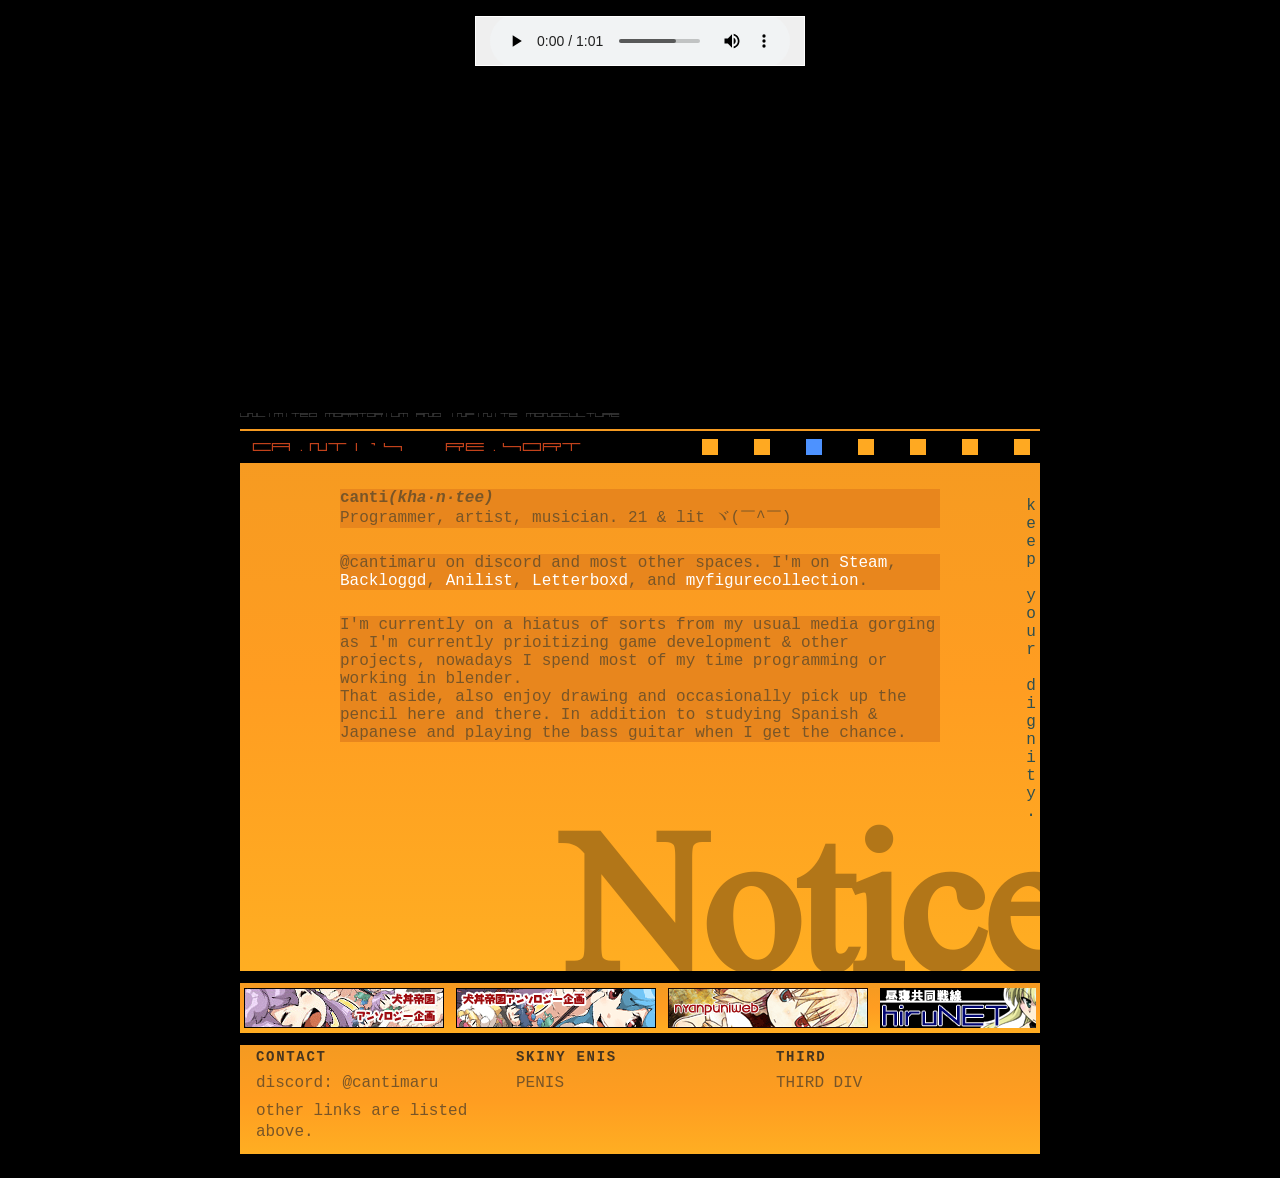
<file: canti.nekoweb.org/index.html>
<!doctype html>
<html lang="en">

<head>
	<meta charset="UTF-8" />
	<meta name="viewport" content="width=device-width, initial-scale=1.0" />
	<title> &lt;&lt; CA.NTI'S RE.SORT &gt;&gt;</title>
	<link href="styles.css" rel="stylesheet" />
	<link rel="icon" type="image/x-icon" href="img/favicon.ico" />
</head>

<body class="bg">
	<div class="page-shell">
		<header id="topbanner" class="page-header">
			<audio id="music" controls src="mus/awesomeextendedmixbyyourstruly.mp3" loop></audio>
		</header>

		<main class="frame page-content">
			<div class="banner">
				<span style="color: #4b4b4b; font-family: 'SINKERFONT'; font-size: 8px;">
					Unlimited Moratorium and Infinite Monoculture
				</span>
			</div>
			<div class="banner" id="fakebanner">
				<span class="banner-copy" style="font-size: 18px; transform: translateY(-5px);">ca.nti's &emsp13; re.sort</span>
				<div class="container" aria-hidden="true">
					<div class="osquare3"></div>
					<div class="osquare3"></div>
					<div class="bsquare2"></div>
					<div class="osquare3"></div>
					<div class="osquare3"></div>
					<div class="osquare3"></div>
					<div class="osquare3"></div>
				</div>
			</div>

			<div class="orange">
				<p>
					<strong>canti<i>(kha·n·tee)</i></strong><br>
					Programmer, artist, musician. 21 & lit ヾ(￣^￣)ゞ
				</p>
			</div>

			<div class="orange">
				<p>
					@cantimaru on discord and most other spaces. I'm on
					<a href="https://steamcommunity.com/id/cantimaru/">Steam</a>,
					<a href="https://backloggd.com/u/canti/">Backloggd</a>,
					<a href="https://anilist.co/user/cantimaru/">Anilist</a>,
					<a href="https://letterboxd.com/cantimaru/">Letterboxd</a>, and
					<a href="https://myfigurecollection.net/profile/strawhatcanti">myfigurecollection</a>.
				</p>
			</div>

			<div class="orange">
				<p>
					I'm currently on a hiatus of sorts from my usual media gorging as I'm currently prioitizing game development & other projects,
					nowadays I spend most of my time programming or working in blender.<br>
					That aside, also enjoy drawing and occasionally pick up the pencil here and there. In addition to studying Spanish & Japanese and playing the bass guitar when I get the chance.
				</p>
			</div>

			<div class="orange">
				<div>
				</div>
			</div>

			<div class="orange" id="short">
				<p>
					
				</p>
			</div>
			<div class="notice" style="font-family: TNR; letter-spacing: -.025em; font-size: 200px; font-weight: 100; transform: translate(-25px,10px)" id="diffont">
				<strong>Notice</strong>
			</div>
			<div id="birthday">keep your dignity.</div>
		</main>

		<section class="frame-footer banner-grid" aria-label="Banner carousel">
			<div class="footer-banners">
				<div class="footer-set">
					<img src="img/200bana.gif" alt="200bana">
					<img src="img/200bana2.gif" alt="200bana2">
					<img src="img/bana.gif" alt="bana">
					<img src="img/banner.gif" alt="banner">
					<img src="img/exsinka.png" alt="exsinka">
				</div>
				<div class="footer-set" aria-hidden="true">
					<img src="img/200bana.gif" alt="">
					<img src="img/200bana2.gif" alt="">
					<img src="img/bana.gif" alt="">
					<img src="img/banner.gif" alt="">
					<img src="img/exsinka.png" alt="">
				</div>
				<div class="footer-set" aria-hidden="true">
					<img src="img/200bana.gif" alt="">
					<img src="img/200bana2.gif" alt="">
					<img src="img/bana.gif" alt="">
					<img src="img/banner.gif" alt="">
					<img src="img/exsinka.png" alt="">
				</div>
			</div>
		</section>

		<footer class="site-footer">
			<div>
				<h2>Contact</h2>
				<p>discord: @cantimaru</p>
				<p>other links are listed above.</p>
			</div>
			<div>
				<h2>SKINY ENIS</h2>
				<p>PENIS</p>
			</div>
			<div>
				<h2>THIRD</h2>
				<p>THIRD DIV</p>
			</div>
		</footer>
	</div>
	<script src="script.js"></script>
</body>

</html>
</file>
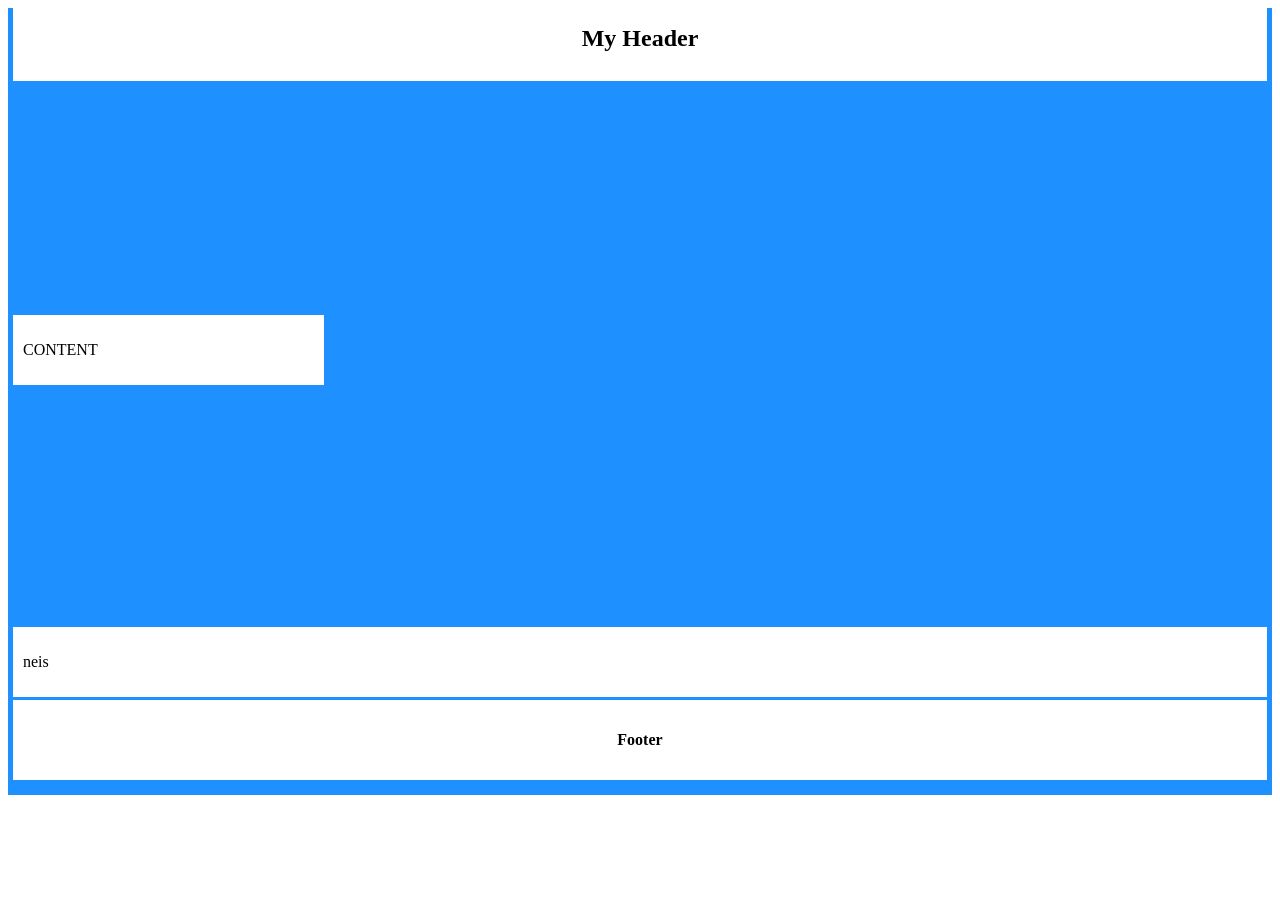
<file: canti.nekoweb.org/gridvers.html>
<!DOCTYPE html>
<html>

<head>
    <style>
        .container {
            display: grid;
            grid-template-areas:
                "header header header header"
                "content content content content"
                "banner banner banner banner"
                "footer footer footer footer";
            grid-template-columns: repeat(4,1fr);
            grid-template-rows: 50px 568px 50px 100px;
            gap: 3px;
            background-color: dodgerblue;
            padding: 5px;

            display: relative; justify-content: center; align-items: center;
        }

        .container div {
            background-color: white;
            padding: 10px;
        }

        .container div.header {
            grid-area: header;
            text-align: center;
        }

        .container div.content {
            grid-area: content;
        }

        .container div.banner {
            grid-area: banner;
        }

        .container div.footer {
            grid-area: footer;
            text-align: center;
        }
    </style>
</head>

<div class="container">
    <div class="header">
        <h2>My Header</h2>
    </div>

    <div class="center">
        <p>
            CONTENT
        </p>
    </div>

    <div class="banner">
        <p> neis</p>
    </div>

    <div class="footer">
        <h4>Footer</h4>
    </div>
</div>


</html>
</file>
<file: canti.nekoweb.org/styles.css>
@font-face {
	font-family: 'HELLSINKER';
	src: url('fon/hellsinker-mono.ttf') format('truetype');
	font-weight: normal;
	font-style: normal;
}

@font-face {
	font-family: "SINKERFONT";
	src: url('fon/Hellsinker.ttf');
}

@font-face {
	font-family: "TNR";
	src: url('fon/TNR.ttf');

}

html {
	min-height: 100%;
}

:root {
	--page-content-offset: 325px;
	--page-side-gap: 16px;
}

body {
	margin: 0;
	min-height: 100vh;
	font-family: "Courier New", Courier, monospace;
	
}

.page-shell {
	width: min(800px, calc(100vw - (var(--page-side-gap) * 2)));
	min-height: 100vh;
	margin: 16px auto 24px;
	display: grid;
	grid-template-columns: minmax(0, 1fr);
	grid-template-rows: auto auto auto 1fr;
	grid-template-areas:
		"header"
		"content"
		"banner"
		"footer";
	gap: 12px;
}

.bg {
	background-color: black;
}

.page-header {
	grid-area: header;
	
}

#topbanner {
	width: fit-content;
	height: 50px;
	margin-inline: auto;
	padding-inline: 14px;
	overflow: hidden;
	display: flex;
	align-items: center;
	justify-content: center;
	color: black;
	border: 1px solid white;
	background: #efefef;
	box-sizing: border-box;
}

.banner {
	width: 100%;
	height: 26px;
	margin-top: 0px;
	margin-left: auto;
	margin-right: auto;
	border: 0;
	background-color: black;
	position: relative;
	z-index: inherit;
}

.page-content {
	grid-area: content;
	width: 100%;
	height: 568px;
	margin: 0;
	margin-top: var(--page-content-offset);
	padding-bottom: 140px;
	overflow: visible;
	box-sizing: border-box;
	background: linear-gradient(#f49a21, #ff9d21, #ffae22);
	position: relative;
	min-height: 508px;
	overflow: hidden;
	
}

.notice {
	color: #b27618;
	font-size: 900%;
	z-index: 1;
	position: absolute;
	right: -50px;
	bottom: -40px;
	stroke: #b27618;
}

.orange {
	width: min(600px, calc(100% - 24px));
	height: auto;
	margin: 26px 100px;
	background-color: #e8861d;
	color: #785528;
	word-wrap: break-word;
	overflow-wrap: break-word;
	z-index: 3;
	position: relative;
	box-sizing: border-box;
}

#short {
	width: min(400px, calc(100% - 24px));
}

#fakebanner {
	display: flex;
	align-items: center;
	justify-content: space-between;
	gap: 16px;
	margin-top: 2px;
	margin-bottom: 12px;
	padding: 16px 12px 16px;
	box-sizing: border-box;
	position: relative;
	text-align: left;
}

#birthday {
	writing-mode: vertical-lr;
	text-orientation: upright;
	z-index: 3;
	right: 0px;
	bottom: 150px;
	color: darkslategray;
	position: absolute;
}

.banner-grid {
	grid-area: banner;
	position: relative;
	height: 50px;
	overflow: hidden;
	background: linear-gradient(#f49a21, #ff9d21, #ffae22);
	border-inline: 4px solid transparent;
	box-sizing: border-box;
}

.site-footer {
	grid-area: footer;
	align-self: end;
	display: grid;
	grid-template-columns: repeat(auto-fit, minmax(180px, 1fr));
	gap: 12px;
	padding: 4px 16px 4px;
	background: linear-gradient(#f49a21, #ff9d21, #ffae22);
	color: #785528;
	box-sizing: border-box;
}

.site-footer h2 {
	margin: 0 0 8px;
	font-size: 14px;
	text-transform: uppercase;
	letter-spacing: 0.12em;
	color: #46351f;
}

.site-footer p {
	margin: 0 0 6px;
	line-height: 1.35;
	color: #785528;
}

.section-gap-tight {
	margin-bottom: 12px;
}

.white {
	color: white;
}

a:link,
a:visited,
a:hover,
a:active {
	color: white;
	background-color: transparent;
	text-decoration: none;
}

.osquare3 {
	background-color: #ffa921;
	z-index: 99;
	width: 16px;
	height: 16px;
}


.bsquare2 {
	background-color: #4d92ff;
	z-index: 99;
	position: relative;
	width: 16px;
	height: 16px;
}

#diffont {
	font-family: "Times New Roman", Times, serif;
	letter-spacing: 30px;
	font-weight: normal;
}

.container {
	display: flex;
	align-items: center;
	justify-content: flex-end;
	gap: 16px;
	margin-left: auto;
	flex: 0 0 auto;
	
}

.container>div {
	margin: 0 10px;
	padding: 0;
	position: relative;
	flex: 0 0 16px;
	transform: translateX(12px);
}

.footer-banners {
	position: absolute;
	left: 0;
	top: 50%;
	transform: translateY(-50%);
	display: flex;
	align-items: center;
	justify-content: flex-start;
	width: max-content;
	max-width: none;
	white-space: nowrap;
	animation: footer-carousel 26s linear infinite;
	will-change: transform;
}

.footer-set {
	display: flex;
	align-items: center;
	gap: 12px;
	padding-right: 12px;
}

.footer-set>img {
	display: block;
	flex: 0 0 auto;
}

.banner-copy {
	color: #c2421b;
	flex: 1 1 auto;
	font-family: "SINKERFONT";
}

@keyframes footer-carousel {
	from {
		transform: translate(0, -50%);
	}

	to {
		transform: translate(-33.333333%, -50%);
	}
}

@media (prefers-reduced-motion: reduce) {
	.footer-banners {
		animation: none;
	}
}
</file>
